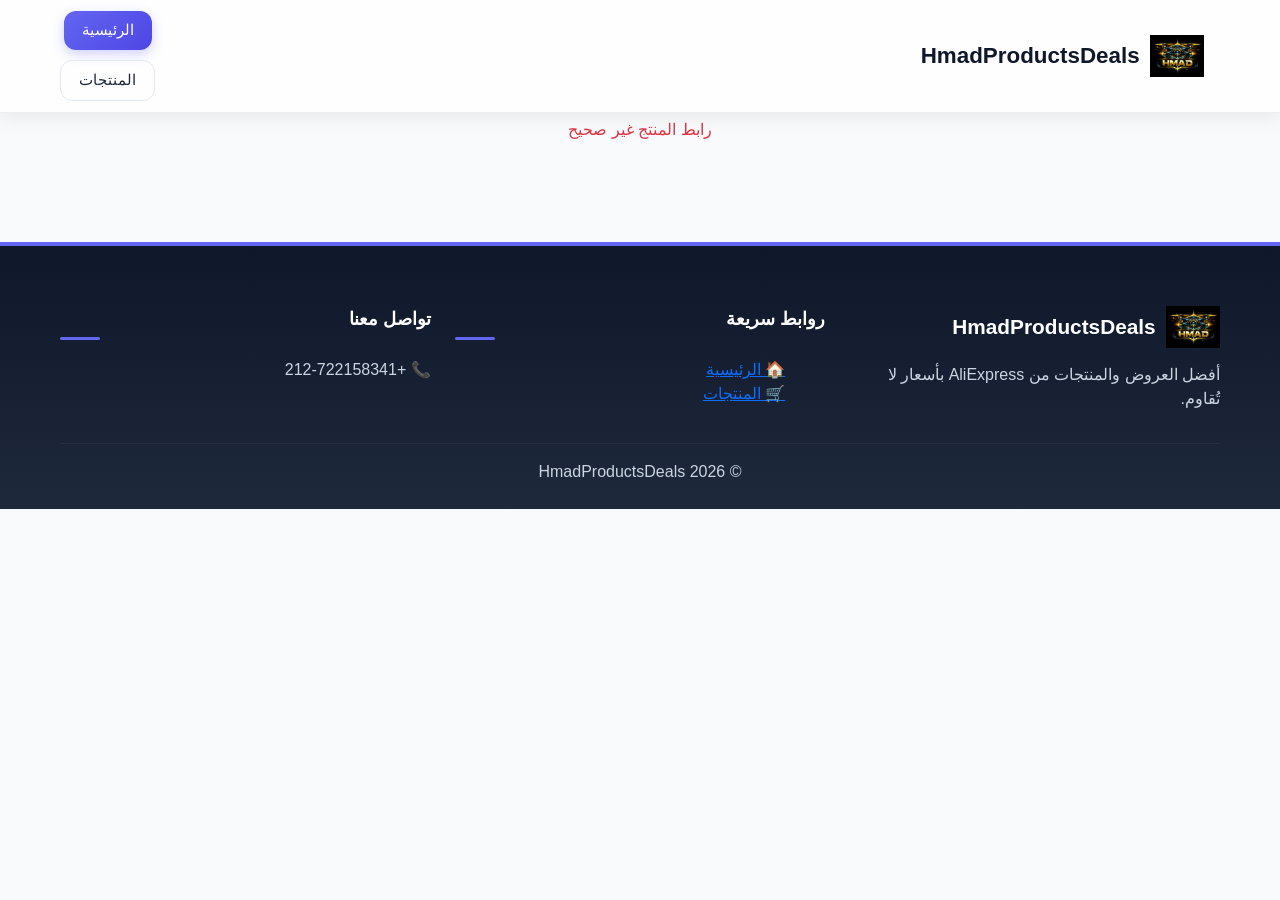
<file: product_detail.html>
<!DOCTYPE html>
<html lang="ar" dir="rtl">
<head>
<meta charset="UTF-8">
<meta name="viewport" content="width=device-width, initial-scale=1.0">
<title>تفاصيل المنتج - HmadProductsDeals</title>
<link href="https://cdn.jsdelivr.net/npm/bootstrap@5.3.2/dist/css/bootstrap.min.css" rel="stylesheet">
<link rel="stylesheet" href="static/style.css">
</head>

<body>


<!-- Navbar -->
<nav class="navbar">
  <div class="container">
    <a class="navbar-brand" href="index.html">
      <img src="static/images/logo.png" alt="Logo">
      HmadProductsDeals
    </a>
    <button class="navbar-toggle">☰</button>
    <div class="navbar-nav">
      <a class="btn-nav btn-nav-primary" href="index.html">الرئيسية</a>
      <a class="btn-nav btn-nav-secondary" href="products.html">المنتجات</a>
    </div>
  </div>
</nav>

<!-- product details -->
<div class="container mt-5" id="product-detail">
  <p class="text-center">
      جاري تحميل المنتج...
  </p>
</div>


<!-- Footer -->
<footer class="footer">
  <div class="container">
    <div class="row">
      <div class="col-md-4 footer-column">
        <div class="footer-logo">
          <img src="static/images/logo.png" alt="Logo">
          <span>HmadProductsDeals</span>
        </div>
        <p>أفضل العروض والمنتجات من AliExpress بأسعار لا تُقاوم.</p>
      </div>
      <div class="col-md-4 footer-column">
        <div class="footer-title">روابط سريعة</div>
        <ul class="list-unstyled">
          <li><a href="index.html">🏠 الرئيسية</a></li>
          <li><a href="products.html">🛒 المنتجات</a></li>
        </ul>
      </div>
      <div class="col-md-4 footer-column">
        <div class="footer-title">تواصل معنا</div>
        <p>📞 +212-722158341</p>
      </div>
    </div>
    <hr style="border-color: rgba(255,255,255,0.2);">
    <div class="text-center mt-3">© 2026 HmadProductsDeals</div>
  </div>
</footer>


<script src="https://cdn.jsdelivr.net/npm/bootstrap@5.3.2/dist/js/bootstrap.bundle.min.js"></script>
<!-- حذفت مكتبة Supabase -->

<script>
const SUPABASE_URL = 'https://dxuikjjfrkbzrzkomvne.supabase.co'
const SUPABASE_ANON_KEY = 'eyJhbGciOiJIUzI1NiIsInR5cCI6IkpXVCJ9.eyJpc3MiOiJzdXBhYmFzZSIsInJlZiI6ImR4dWlrampmcmtienJ6a29tdm5lIiwicm9sZSI6ImFub24iLCJpYXQiOjE3ODExNzcyMzAsImV4cCI6MjA5Njc1MzIzMH0.WXhU1_qEqglpLBfJk-pLwxjbHGXleOsfLukNTqHERPc'

const urlParams = new URLSearchParams(window.location.search);
const productId = urlParams.get('id');

async function loadProduct() {
    if(!productId) {
        document.getElementById('product-detail').innerHTML = '<p class="text-center text-danger">رابط المنتج غير صحيح</p>';
        return;
    }

    try {
        // نستخدم fetch مباشر زي index و products
        const url = `${SUPABASE_URL}/rest/v1/products?id=eq.${productId}&select=*`

        const res = await fetch(url, {
            headers: {
                'apikey': SUPABASE_ANON_KEY,
                'Authorization': 'Bearer ' + SUPABASE_ANON_KEY
            }
        })

        if (!res.ok) throw new Error('خطأ: ' + res.status)

        const data = await res.json()
        const product = data[0]

        if(!product) {
            document.getElementById('product-detail').innerHTML = '<p class="text-center text-danger">المنتج غير موجود</p>';
            return;
        }

        // الصور
        let imagesHTML = '';
        if(product.images && product.images.trim()!== '') {
            const imgs = product.images.split(',').map(i => i.trim()).filter(i => i);
            imagesHTML = `
            <div class="mb-3">
                <img src="${imgs[0]}" class="img-fluid rounded shadow-sm w-100" id="mainImage" style="height:400px;object-fit:cover" onerror="this.src='static/images/logo.png'">
            </div>
            <div class="d-flex flex-wrap gap-2">
                ${imgs.map(img =>
                    `<img src="${img}" class="img-thumbnail" style="width:80px;height:80px;object-fit:cover;cursor:pointer;" onclick="document.getElementById('mainImage').src=this.src" onerror="this.style.display='none'">`
                ).join('')}
            </div>`;
        }

        // الفيديو
        let videoHTML = '';
        if(product.video && product.video.trim()!== '') {
            let videoId = product.video;
            if(videoId.includes('youtube.com/watch?v=')) {
                videoId = videoId.split('v=')[1]?.split('&')[0];
            } else if(videoId.includes('youtu.be/')) {
                videoId = videoId.split('youtu.be/')[1]?.split('?')[0];
            }
            if(videoId) {
                videoHTML = `
                <div class="mt-3 ratio-16x9">
                    <iframe src="https://www.youtube.com/embed/${videoId}" frameborder="0" allowfullscreen class="rounded shadow-sm"></iframe>
                </div>`;
            }
        }

        // السعر والخصم
        const hasDiscount = product.sale_price && product.sale_price < product.price;
        const price = hasDiscount? product.sale_price : product.price;
        const discount = hasDiscount? Math.round((product.price - product.sale_price) / product.price * 100) : 0;
        const saved = hasDiscount? (product.price - product.sale_price).toFixed(2) : 0;

        // النجوم
        const rating = parseFloat(product.rating) || 0;
        const fullStars = Math.floor(rating);
        const halfStar = (rating - fullStars) >= 0.5? 1 : 0;
        const emptyStars = 5 - fullStars - halfStar;
        let starsHTML = '';
        for(let i=0; i<fullStars; i++) starsHTML += '<span class="text-warning fs-5">★</span>';
        if(halfStar) starsHTML += '<span class="text-warning fs-5">★</span>';
        for(let i=0; i<emptyStars; i++) starsHTML += '<span class="text-secondary fs-5">★</span>';

        document.getElementById('product-detail').innerHTML = `
        <div class="row g-4">
            <div class="col-md-6">
                ${imagesHTML}
                ${videoHTML}
            </div>
            <div class="col-md-6">
                <h2 class="fw-bold mb-3">${product.name}</h2>
                ${product.category? `<p class="text-muted mb-2">الفئة: <strong>${product.category}</strong></p>` : ''}

                <div class="mb-3">
                    ${hasDiscount? `
                    <p class="h3 text-danger mb-1">
                        ${product.currency || '$'}${price}
                        <small class="text-muted fs-5"><s>${product.currency || '$'}${product.price}</s></small>
                        <span class="badge bg-danger ms-2">${discount}% خصم</span>
                    </p>
                    <p class="text-success fw-bold">وفّر ${product.currency || '$'}${saved} (${discount}% خصم)</p>
                    ` : `<p class="h3">${product.currency || '$'}${price}</p>`}
                </div>

                ${rating > 0? `<div class="mb-3">${starsHTML} <small class="text-muted">(${rating})</small></div>` : ''}

                <p class="mb-4" style="white-space:pre-line">${product.description || ''}</p>

                <a href="${product.affiliate_link}" target="_blank" rel="nofollow" class="btn btn-lg btn-success fw-bold w-100 btn-modern">
                    🛒 تسوق الآن من AliExpress
                </a>
            </div>
        </div>`;
    } catch (e) {
        grid.innerHTML = `
        <div class="col-12">
            <div class="alert alert-danger">
                <b>خطأ:</b> في تحميل المنتجات.<br>
                <small>الرجاء إعادة المحاولة لاحقا.</small>
            </div>
        </div>`
    }
}

loadProduct();

document.querySelector('.navbar-toggle')?.addEventListener('click', function() {
    document.querySelector('.navbar-nav')?.classList.toggle('active');
});
</script>
</body>
</html>
</file>
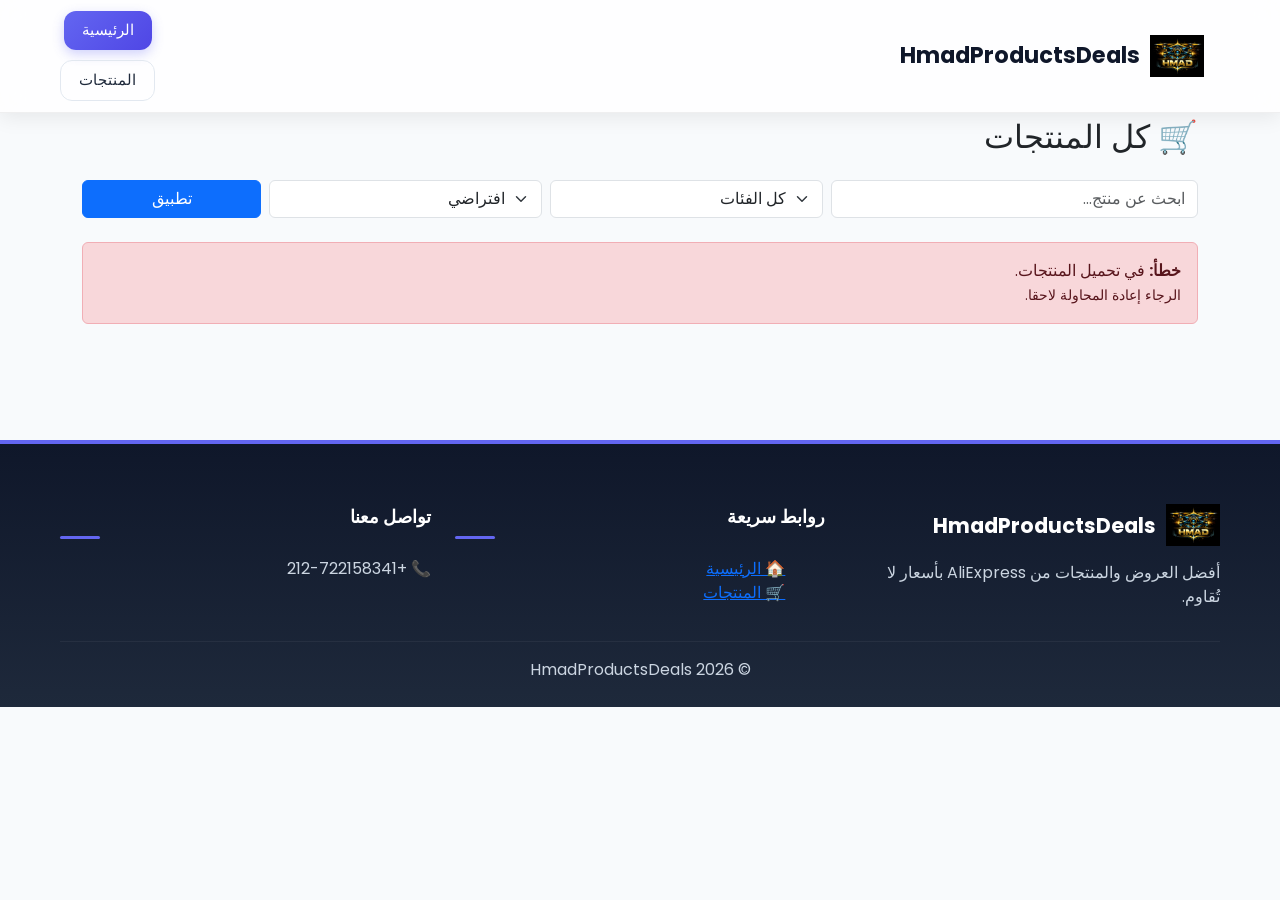
<file: products.html>
<!DOCTYPE html>
<html lang="ar" dir="rtl">
<head>
<meta charset="UTF-8">
<meta name="viewport" content="width=device-width, initial-scale=1.0">
<title>المنتجات - HmadProductsDeals</title>

<link href="https://cdn.jsdelivr.net/npm/bootstrap@5.3.2/dist/css/bootstrap.min.css" rel="stylesheet">
<link href="https://fonts.googleapis.com/css2?family=Poppins:wght@300;400;600&display=swap" rel="stylesheet">
<link rel="stylesheet" href="static/style.css">

</head>
<body>

<!-- Navbar -->
<nav class="navbar">
  <div class="container">
    <a class="navbar-brand" href="index.html">
      <img src="static/images/logo.png" alt="Logo">
      HmadProductsDeals
    </a>
    <button class="navbar-toggle">☰</button>
    <div class="navbar-nav">
      <a class="btn-nav btn-nav-primary" href="index.html">الرئيسية</a>
      <a class="btn-nav btn-nav-secondary" href="products.html">المنتجات</a>
    </div>
  </div>
</nav>

<!-- Content -->
<div class="container mt-5">
<h2 class="mb-4">🛒 كل المنتجات</h2>
<!-- البحث + الفلترة + الترتيب -->
<div class="row mb-4 g-2">
    <div class="col-md-4">
        <input type="text" id="searchInput" class="form-control" placeholder="ابحث عن منتج...">
    </div>
    <div class="col-md-3">
        <select id="categorySelect" class="form-select">
            <option value="">كل الفئات</option>
        </select>
    </div>
    <div class="col-md-3">
        <select id="sortSelect" class="form-select">
            <option value="">افتراضي</option>
            <option value="price_asc">السعر: من الأقل للأعلى</option>
            <option value="price_desc">السعر: من الأعلى للأقل</option>
            <option value="rating_desc">الأعلى تقييماً</option>
        </select>
    </div>
    <div class="col-md-2">
        <button class="btn btn-primary w-100 btn-modern" onclick="applyFilters()">تطبيق</button>
    </div>
</div>

<!-- عرض المنتجات -->
<div class="row g-4" id="productsGrid">
    <p class="text-center">جاري تحميل المنتجات...</p>
</div>
</div>

<!-- Footer -->
<footer class="footer">
  <div class="container">
    <div class="row">
      <div class="col-md-4 footer-column">
        <div class="footer-logo">
          <img src="static/images/logo.png" alt="Logo">
          <span>HmadProductsDeals</span>
        </div>
        <p>أفضل العروض والمنتجات من AliExpress بأسعار لا تُقاوم.</p>
      </div>
      <div class="col-md-4 footer-column">
        <div class="footer-title">روابط سريعة</div>
        <ul class="list-unstyled">
          <li><a href="index.html">🏠 الرئيسية</a></li>
          <li><a href="products.html">🛒 المنتجات</a></li>
        </ul>
      </div>
      <div class="col-md-4 footer-column">
        <div class="footer-title">تواصل معنا</div>
        <p>📞 +212-722158341</p>
      </div>
    </div>
    <hr style="border-color: rgba(255,255,255,0.2);">
    <div class="text-center mt-3">© 2026 HmadProductsDeals</div>
  </div>
</footer>



<script src="https://cdn.jsdelivr.net/npm/bootstrap@5.3.2/dist/js/bootstrap.bundle.min.js"></script>
<!-- حذفت مكتبة Supabase عشان ما تسبب مشاكل -->

<script>
const SUPABASE_URL = 'https://dxuikjjfrkbzrzkomvne.supabase.co'
const SUPABASE_ANON_KEY = 'eyJhbGciOiJIUzI1NiIsInR5cCI6IkpXVCJ9.eyJpc3MiOiJzdXBhYmFzZSIsInJlZiI6ImR4dWlrampmcmtienJ6a29tdm5lIiwicm9sZSI6ImFub24iLCJpYXQiOjE3ODExNzcyMzAsImV4cCI6MjA5Njc1MzIzMH0.WXhU1_qEqglpLBfJk-pLwxjbHGXleOsfLukNTqHERPc'

let allProducts = [];

// قراءة الفلتر من الرابط products.html?category=electronics
const urlParams = new URLSearchParams(window.location.search);
const categoryFromURL = urlParams.get('category');

async function loadProducts() {
    const grid = document.getElementById('productsGrid') // صححتها هنا

    try {
        // جلب الكل بدون limit عشان الفلترة
        const url = `${SUPABASE_URL}/rest/v1/products?select=*&order=created_at.desc`

        const res = await fetch(url, {
            headers: {
                'apikey': SUPABASE_ANON_KEY,
                'Authorization': 'Bearer ' + SUPABASE_ANON_KEY
            }
        })

        if (!res.ok) throw new Error('Status: ' + res.status)

        allProducts = await res.json()

        if (allProducts.length === 0) {
            grid.innerHTML = '<p class="text-center text-muted">لا توجد منتجات</p>'
            return
        }

        // نعبي الفئات تلقائياً
        const categories = [...new Set(allProducts.map(p => p.category?.trim()).filter(Boolean))];
        const categorySelect = document.getElementById('categorySelect');
        categories.forEach(cat => {
            categorySelect.innerHTML += `<option value="${cat}">${cat}</option>`
        });

        // لو جاي من index بفلتر جاهز
        if(categoryFromURL) categorySelect.value = categoryFromURL;

        applyFilters();

    } catch (e) {
        grid.innerHTML = `
        <div class="col-12">
            <div class="alert alert-danger">
                <b>خطأ:</b> في تحميل المنتجات.<br>
                <small>الرجاء إعادة المحاولة لاحقا.</small>
            </div>
        </div>`
    }
}

function applyFilters() {
    let search = document.getElementById('searchInput').value.toLowerCase();
    let category = document.getElementById('categorySelect').value;
    let sort = document.getElementById('sortSelect').value;

    let filtered = allProducts.filter(p => {
        let matchSearch =!search ||
                         p.name.toLowerCase().includes(search) ||
                         (p.description && p.description.toLowerCase().includes(search));
        let matchCategory =!category || p.category?.trim() == category.trim();
        return matchSearch && matchCategory;
    });

    // الترتيب
    if(sort == 'price_asc') filtered.sort((a,b) => (a.sale_price || a.price) - (b.sale_price || b.price));
    if(sort == 'price_desc') filtered.sort((a,b) => (b.sale_price || b.price) - (a.sale_price || a.price));
    if(sort == 'rating_desc') filtered.sort((a,b) => (b.rating || 0) - (a.rating || 0));

    displayProducts(filtered);
}

function displayProducts(filtered) {
    const grid = document.getElementById('productsGrid');

    if(filtered.length == 0) {
        grid.innerHTML = '<p class="text-center text-muted">لا توجد منتجات تطابق بحثك</p>';
        return;
    }

    grid.innerHTML = filtered.map(p => {
        let imgs = p.images? p.images.split(',') : [];
        let img = imgs[0]?.trim() || 'static/images/logo.png';
        let price = p.sale_price || p.price;
        let oldPrice = p.sale_price && p.sale_price < p.price?
            `<del class="text-muted ms-2" style="font-size:13px">${p.price} ${p.currency}</del>` : '';
        let badge = p.featured? `<span class="badge bg-warning text-dark mb-2">مميز</span>` : '';

        return `
        <div class="col-6 col-md-3">
            <div class="card h-100 shadow-sm">
                <img src="${img}" class="card-img-top" style="height:180px;object-fit:cover" onerror="this.src='static/images/logo.png'">
                <div class="card-body p-2">
                    ${badge}
                    <h6 class="card-title mb-1" style="font-size:14px">${p.name}</h6>
                    <p class="card-text mb-1" style="font-size:12px">${p.description? p.description.substring(0,40)+'...' : ''}</p>
                    <p class="fw-bold mb-2" style="font-size:14px">${price} ${p.currency} ${oldPrice}</p>
                    <a href="product_detail.html?id=${p.id}" class="btn btn-primary btn-sm w-100">عرض المنتج</a>
                </div>
            </div>
        </div>`
    }).join('');
}

// الفلترة التلقائية
document.getElementById('searchInput').addEventListener('input', applyFilters);
document.getElementById('categorySelect').addEventListener('change', applyFilters);
document.getElementById('sortSelect').addEventListener('change', applyFilters);

// Navbar toggle
document.querySelector('.navbar-toggle')?.addEventListener('click', function() {
    document.querySelector('.navbar-nav')?.classList.toggle('active');
});

loadProducts();
</script>
</body>
</html>
</file>
<file: static/style.css>
/* ====== متغيرات الألوان ====== */
:root {
    --primary: #6366f1;
    --primary-dark: #4f46e5;
    --primary-light: #a5b4fc;
    --dark: #0f172a;
    --gray-dark: #1e293b;
    --gray: #64748b;
    --light: #f8fafc;
    --white: #ffffff;
    --shadow: 0 4px 20px rgba(0,0,0,0.08);
    --shadow-hover: 0 8px 30px rgba(0,0,0,0.12);
}

/* خط Google Poppins */
@import url('https://fonts.googleapis.com/css2?family=Poppins:wght@400;500;600;700&display=swap');

body {
    font-family: 'Poppins', 'Tajawal', sans-serif;
    margin: 0;
    padding-top: 70px; /* عشان النافبار الثابت */
    background: var(--light);
}

/* ====== HEADER - NAVBAR ====== */
.navbar {
    position: fixed;
    top: 0;
    left: 0;
    width: 100%;
    z-index: 9999;
    background: rgba(255, 255, 255, 0.8);
    backdrop-filter: blur(12px);
    -webkit-backdrop-filter: blur(12px);
    border-bottom: 1px solid rgba(0,0,0,0.06);
    box-shadow: var(--shadow);
    padding: 0.7rem 0;
    transition: all 0.3s ease;
}

.navbar.scrolled {
    padding: 0.5rem 0;
    box-shadow: var(--shadow-hover);
}

.navbar .container {
    display: flex;
    align-items: center;
    justify-content: space-between;
    max-width: 1200px;
    margin: 0 auto;
    padding: 0 20px;
}

.navbar-brand {
    display: flex;
    align-items: center;
    gap: 10px;
    font-size: 1.4rem;
    font-weight: 700;
    color: var(--dark) !important;
    text-decoration: none;
    transition: transform 0.3s ease;
}

.navbar-brand:hover {
    transform: scale(1.03);
}

/* مقاس الشعار موحد في كل الصفحات */
.navbar-brand img {
    height: 42px;
    width: auto;
    object-fit: contain;
    transition: all 0.3s ease;
}

/* أزرار النافبار */
.navbar-nav {
    display: flex;
    gap: 10px;
    align-items: center;
}

.btn-nav {
    padding: 8px 18px;
    border-radius: 12px;
    font-weight: 500;
    font-size: 0.95rem;
    border: none;
    cursor: pointer;
    transition: all 0.3s ease;
    text-decoration: none;
    display: inline-block;
}

.btn-nav-primary {
    background: linear-gradient(135deg, var(--primary) 0%, var(--primary-dark) 100%);
    color: var(--white);
    box-shadow: 0 4px 12px rgba(99, 102, 241, 0.3);
}

.btn-nav-primary:hover {
    transform: translateY(-2px);
    box-shadow: 0 6px 18px rgba(99, 102, 241, 0.4);
    color: var(--white);
}

.btn-nav-secondary {
    background: transparent;
    color: var(--gray-dark);
    border: 1.5px solid #e2e8f0;
}

.btn-nav-secondary:hover {
    background: #f1f5f9;
    border-color: var(--primary-light);
    color: var(--primary-dark);
}

.btn-nav-outline {
    border: 1px solid #6a11cb;
    color: #6a11cb;
    background: transparent;
    padding: 8px 16px;
    border-radius: 8px;
}
.btn-nav-outline:hover {
    background: #6a11cb;
    color: white;
}





/* قائمة الموبايل */
.navbar-toggle {
    display: none;
    background: none;
    border: none;
    font-size: 1.5rem;
    cursor: pointer;
    color: var(--dark);
}

/* ====== FOOTER ====== */
.footer {
    background: linear-gradient(180deg, var(--dark) 0%, var(--gray-dark) 100%);
    color: #cbd5e1;
    padding: 60px 0 25px;
    margin-top: 100px;
    border-top: 4px solid var(--primary);
}

.footer .container {
    max-width: 1200px;
    margin: 0 auto;
    padding: 0 20px;
}

.footer-grid {
    display: grid;
    grid-template-columns: repeat(auto-fit, minmax(250px, 1fr));
    gap: 40px;
    margin-bottom: 40px;
}

.footer-logo {
    display: flex;
    align-items: center;
    gap: 10px;
    font-size: 1.3rem;
    font-weight: 700;
    color: var(--white);
    margin-bottom: 15px;
}

/* نفس مقاس شعار الهيدر */
.footer-logo img {
    height: 42px;
    width: auto;
    object-fit: contain;
}

.footer-desc {
    color: #94a3b8;
    line-height: 1.8;
    font-size: 0.9rem;
}

.footer-title {
    font-size: 1.1rem;
    font-weight: 600;
    color: var(--white);
    margin-bottom: 18px;
    position: relative;
    padding-bottom: 8px;
}

.footer-title::after {
    content: '';
    position: absolute;
    bottom: 0;
    left: 0;
    width: 40px;
    height: 3px;
    background: var(--primary);
    border-radius: 2px;
}

.footer-links {
    list-style: none;
    padding: 0;
    margin: 0;
}

.footer-links li {
    margin-bottom: 10px;
}

.footer-links a {
    color: #94a3b8;
    text-decoration: none;
    transition: all 0.3s ease;
    display: inline-block;
}

.footer-links a:hover {
    color: var(--primary-light);
    transform: translateX(5px);
}

.footer-bottom {
    border-top: 1px solid rgba(255,255,255,0.1);
    padding-top: 20px;
    text-align: center;
    color: #64748b;
    font-size: 0.85rem;
}

/* ====== Responsive - جميع الأجهزة ====== */

/* تابلت */
@media (max-width: 992px) {
    .navbar-brand {
        font-size: 1.2rem;
    }
    
    .navbar-brand img,
    .footer-logo img {
        height: 38px;
    }
    
    .footer-grid {
        gap: 30px;
    }
}

/* موبايل كبير */
@media (max-width: 768px) {
    body {
        padding-top: 60px;
    }
    
    .navbar {
        padding: 0.6rem 0;
    }
    
    .navbar-brand img,
    .footer-logo img {
        height: 35px;
    }
    
    .navbar-brand {
        font-size: 1.1rem;
    }
    
    .navbar-nav {
        display: none;
        position: absolute;
        top: 100%;
        left: 0;
        width: 100%;
        background: var(--white);
        flex-direction: column;
        padding: 15px;
        box-shadow: var(--shadow);
        border-top: 1px solid #e2e8f0;
    }
    
    .navbar-nav.active {
        display: flex;
    }
    
    .navbar-toggle {
        display: block;
    }
    
    .btn-nav {
        width: 100%;
        text-align: center;
    }
    
    .footer {
        padding: 40px 0 20px;
        margin-top: 60px;
        text-align: center;
    }
    
    .footer-title::after {
        left: 50%;
        transform: translateX(-50%);
    }
    
    .footer-logo {
        justify-content: center;
    }
}

/* موبايل صغير */
@media (max-width: 480px) {
    .navbar-brand img,
    .footer-logo img {
        height: 32px;
    }
    
    .navbar-brand {
        font-size: 1rem;
        gap: 6px;
    }
    
    .footer-grid {
        grid-template-columns: 1fr;
        gap: 25px;
    }
}
</file>
